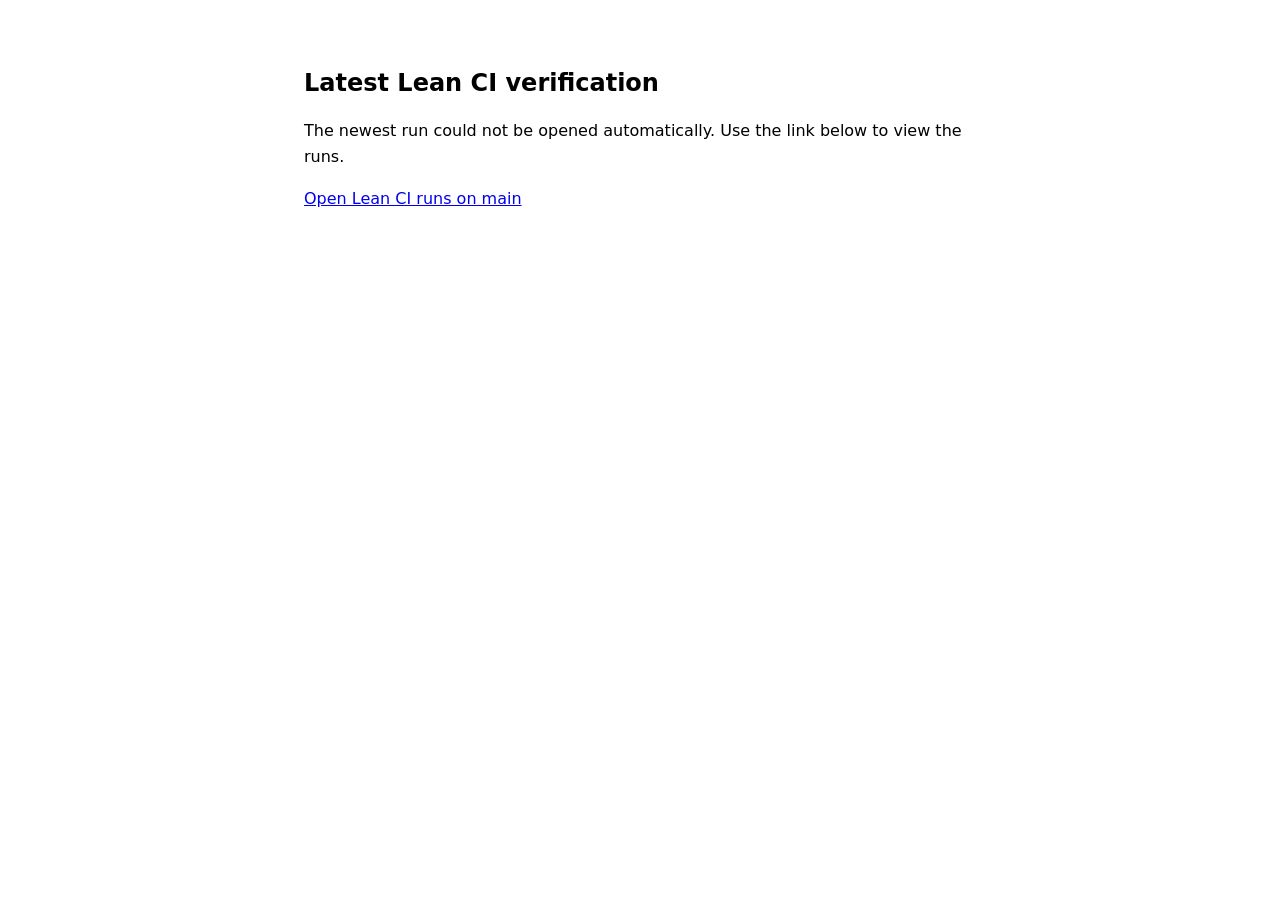
<file: site/index.html>
<!doctype html>
<html lang="en">
<head>
  <meta charset="utf-8">
  <meta name="viewport" content="width=device-width, initial-scale=1">
  <meta http-equiv="refresh" content="0;url=latest-run/">
  <title>Latest Lean CI verification</title>
</head>
<body>
  <p><a href="latest-run/">Open the newest Lean CI run</a></p>
</body>
</html>
</file>
